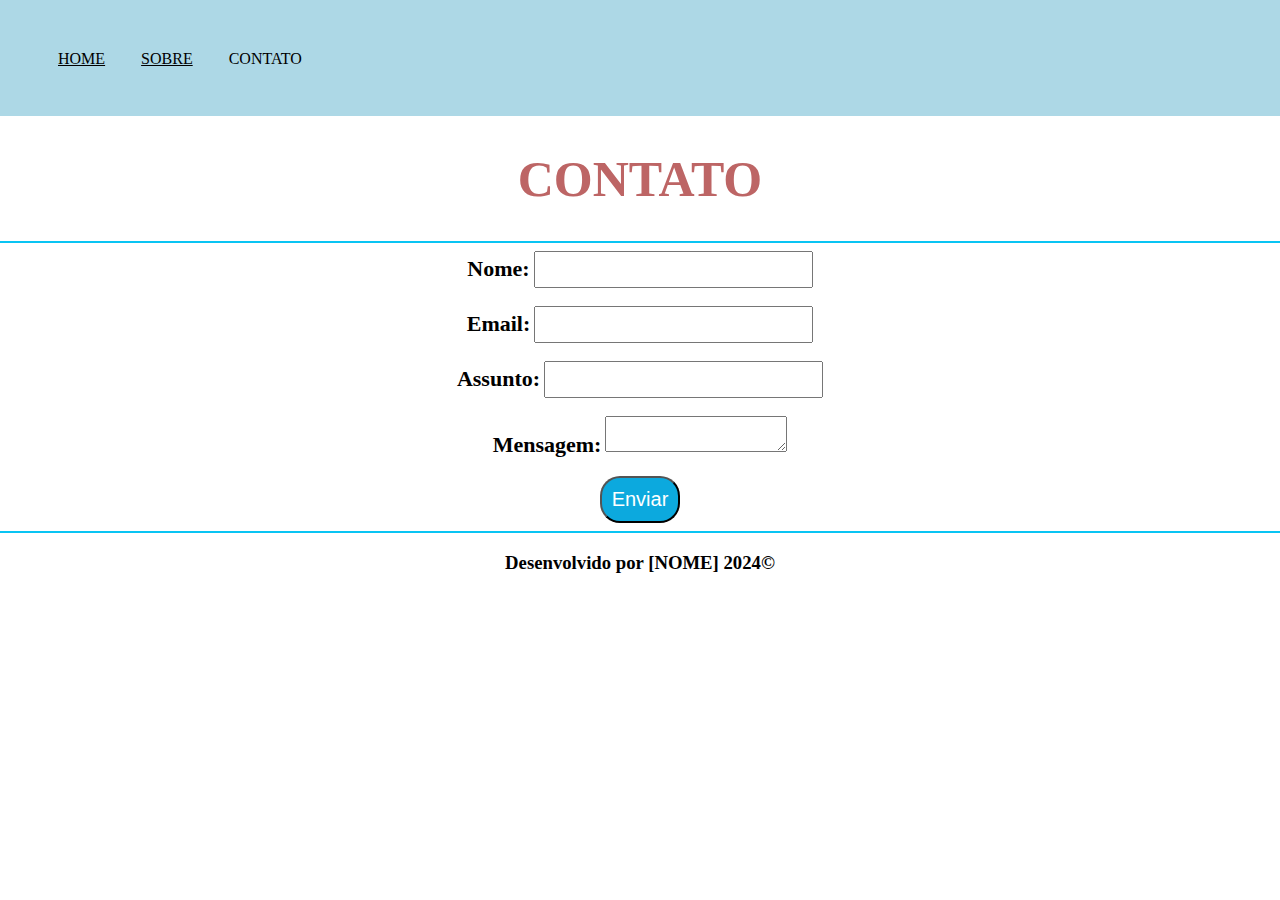
<file: contato.html>
<!DOCTYPE html>
<html lang="pt-br">
<head>
    <meta charset="UTF-8">
    <meta http-equiv="X-UA-Compatible" content="IE=edge">
    <meta name="viewport" content="width=device-width, initial-scale=1.0">
    <title>Página de Exemplo</title>
    <link rel="stylesheet" href="assets/css/style.css">
</head>
<body>
    <header>
        <nav class="barra-nav">
            <!-- Navegação-->
            <ul>
                <li>
                    <a href="/">HOME</a>
                </li>
                <li>
                    <a href="sobre.html">SOBRE</a>
                </li>
                <li>CONTATO</li>
            </ul>
        </nav>
        <h1 class="titulo">
            CONTATO
        </h1>
    </header>
    <main>
        <hr>
        <form id="form-contato">
            <label for="nome">Nome:</label>
            <input type="text" name="nome" id="nome" required> <br> <br>
            <label for="email">Email:</label>
            <input type="email" name="email" id="email" required> <br> <br>
            <label for="assunto">Assunto:</label>
            <input type="text" name="assunto" id="assunto" required> <br> <br>
            <label for="mensagem">Mensagem:</label>
            <textarea name="mensagem" id="mensagem" required>

            </textarea> <br> <br>
            <input type="submit" value="Enviar">
        </form>
        <hr>
        <!--
        <form>
            <input type="text" name="nome" id="nome" placeholder="Digite o seu nome"> <br> <br>
            <input type="email" name="email" id="email" placeholder="Informe o seu email"> <br> <br>
            <input type="text" name="assunto" id="assunto" placeholder="Informe o assunto"> <br> <br>
            <textarea name="mensagem" id="mensagem" cols="10" rows="3" placeholder="Digite a mensagem">

            </textarea> <br> <br>
            <input type="submit" value="Enviar">
        </form>
        <hr>
        -->
    </main>
    <footer>
        <h3 style="text-align: center;">Desenvolvido por [NOME] 2024&copy;</h3>
    </footer>
</body>
</html>
</file>
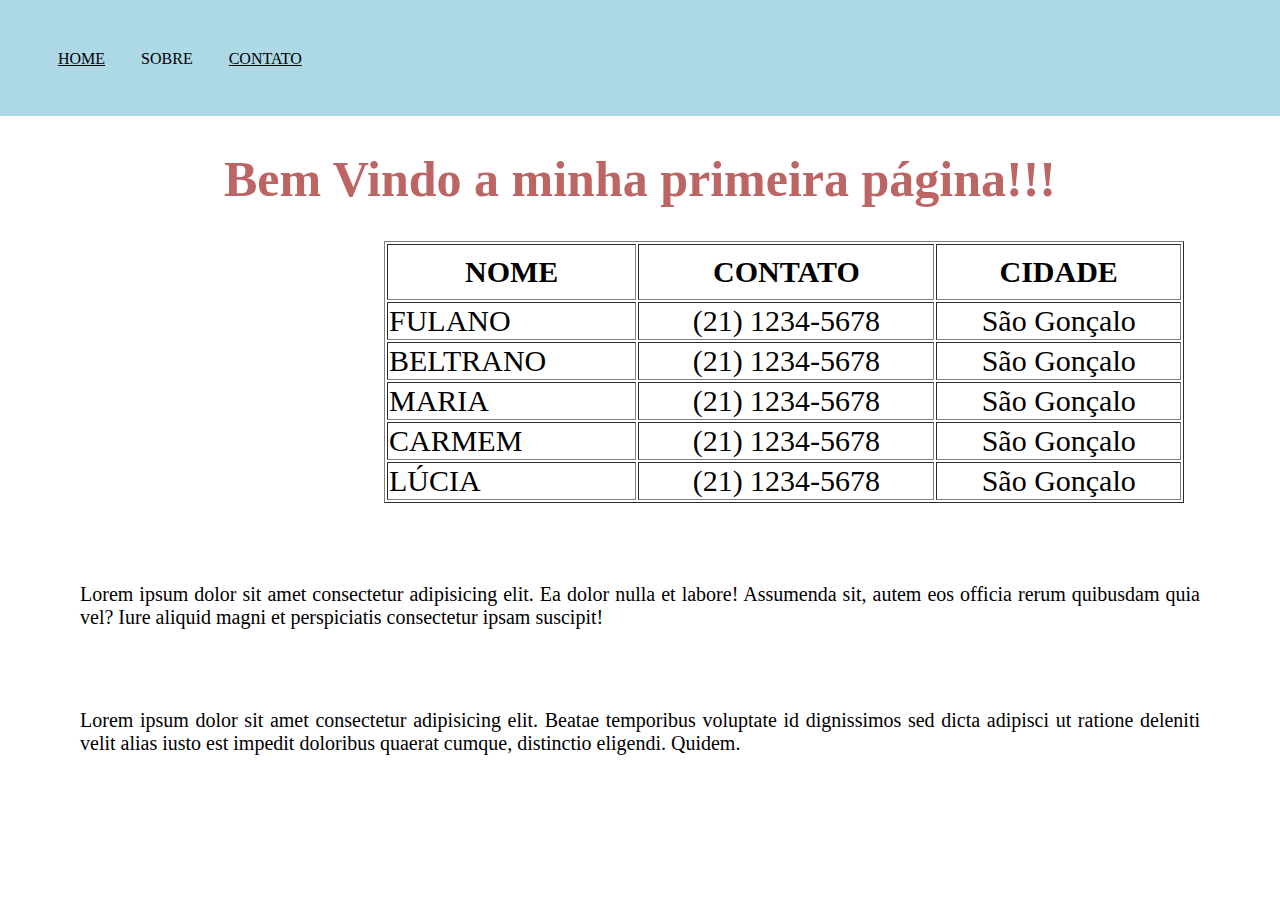
<file: sobre.html>
<!DOCTYPE html>
<html lang="pt-br">
<head>
    <meta charset="UTF-8">
    <meta http-equiv="X-UA-Compatible" content="IE=edge">
    <meta name="viewport" content="width=device-width, initial-scale=1.0">
    <title>Página de exemplo.</title>
    <link rel="stylesheet" href="assets/css/style.css">
</head>
<body>
    <header>
        <!-- Cabeçalho -->
        <nav class="barra-nav">
            <!-- Navegação-->
            <ul>
                <li>
                    <a href="/">HOME</a>
                </li>
                <li>SOBRE</li>
                <li>
                    <a href="contato.html">CONTATO</a>
                </li>
            </ul>
        </nav>
        <h1 class="titulo">
            Bem Vindo a minha primeira página!!!
        </h1>
    </header>
    <main>
        <!-- Conteúdo da página -->
        <table style="font-size: 30px; width: 800px; margin-left: 30%;" border="1">
            <thead style="text-align: center;">
                <!-- Cabeçalho da tabela -->
                <tr>
                    <th style="padding: 10px;">NOME</th>
                    <th style="padding: 10px;">CONTATO</th>
                    <th style="padding: 10px;">CIDADE</th>
                </tr>
            </thead>
            <tbody>
                <!-- Conteúdo -->
                <tr>
                    <td>FULANO</td>
                    <td style="text-align: center;">(21) 1234-5678</td>
                    <td style="text-align: center;">São Gonçalo</td>
                </tr>
                <tr>
                    <td>BELTRANO</td>
                    <td style="text-align: center;">(21) 1234-5678</td>
                    <td style="text-align: center;">São Gonçalo</td>
                </tr>
                <tr>
                    <td>MARIA</td>
                    <td style="text-align: center;">(21) 1234-5678</td>
                    <td style="text-align: center;">São Gonçalo</td>
                </tr>
                <tr>
                    <td>CARMEM</td>
                    <td style="text-align: center;">(21) 1234-5678</td>
                    <td style="text-align: center;">São Gonçalo</td>
                </tr>
                <tr>
                    <td>LÚCIA</td>
                    <td style="text-align: center;">(21) 1234-5678</td>
                    <td style="text-align: center;">São Gonçalo</td>
                </tr>
            </tbody>
        </table>
        <p class="paragrafo">
            Lorem ipsum dolor sit amet consectetur adipisicing elit.
            Ea dolor nulla et labore! Assumenda sit, autem eos 
            officia rerum quibusdam quia vel? Iure aliquid magni 
            et perspiciatis consectetur ipsam suscipit!
        </p>
        <p class="paragrafo">
            Lorem ipsum dolor sit amet consectetur adipisicing elit.
            Beatae temporibus voluptate id dignissimos sed dicta
            adipisci ut ratione deleniti velit alias iusto est
             impedit doloribus quaerat cumque, distinctio eligendi.
              Quidem.
        </p>
    </main>
    <footer>
        <!-- Rodapé da página -->
    </footer>
</body>
</html>
</file>
<file: assets/css/style.css>
/**
* Arquivo com regras CSS
*/

body {
    margin: 0;
}

.capa-img {
    margin-left: 35%;
    width: 30%;
    height: auto;
    box-shadow: 5px 5px 15px black, -5px -5px 15px black;
}

a {
    color: black;
}

hr {
    border: 1px solid rgb(9, 196, 243);
}

/* h1 { */
.titulo {
    font-size: 50px;
    font-weight: bold;
    text-align: center;
    /* text-shadow: 2px 2px 5px black; */
    color: rgb(189, 101, 101);
}
    
.paragrafo {
    font-size: 20px;
    text-align: justify;
    margin: 5rem;
}

.barra-nav {
    width: 100%;
    height: 100px;
    padding-top: 1rem;
    background-color: lightblue;
}

.barra-nav ul li {
    float: left;
    margin: 0.5rem;
    padding: 10px;
    list-style-type: none;
}

.barra-nav ul li:hover,
.barra-nav ul li a:hover {
    color: blue;
    transition: 3s;
    border-bottom: 1px solid black;
}

#form-contato {
    width: 60%;
    margin: 0 20%;
    text-align: center;
}

#form-contato input {
    padding: 5px;
    font-size: 20px;
}

#form-contato label {
    font-size: 22px;
    font-weight: bold;
}

#form-contato input[type="submit"] {
    background-color: rgb(12, 169, 222);
    padding: 10px;
    border-radius: 20px;
    color: white;
}
</file>
